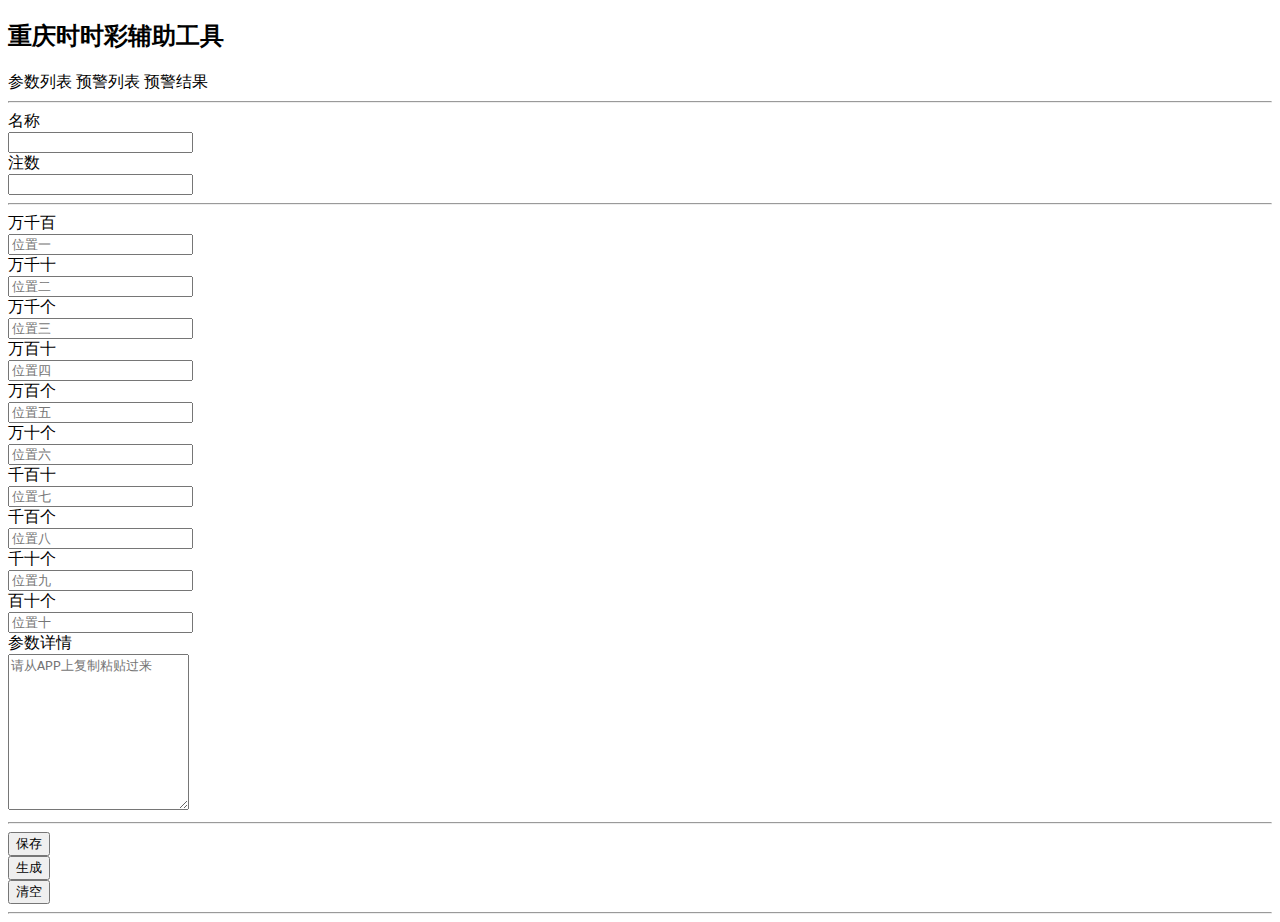
<file: src/main/resources/templates/cqssc/index.html>
<!DOCTYPE html>
<html xmlns:th="http://www.thymeleaf.org">
<head>
    <title>重庆时时彩辅助工具</title>
    <meta name="viewport" content="width=device-width,initial-scale=1.0">
    <link rel="stylesheet" th:href="@{/static/bootstrap/css/bootstrap.css}"/>
    <link rel="stylesheet" th:href="@{/static/bootstrap-table/bootstrap-table.css}"/>
    <link rel="stylesheet" th:href="@{/static/bootstrap-validator/css/bootstrapValidator.css}"/>
</head>
<body>

<div class="container">
    <div class="row">
        <div class="text-center">
            <h2>重庆时时彩辅助工具</h2>
        </div>
    </div>

    <div class="row">
        <div class="col-sm-5 pull-right">
            <a th:href="@{/cqssc/param/index}" class="btn btn-sm btn-info">参数列表</a>
            <a th:href="@{/cqssc/warning/index}" class="btn btn-sm btn-warning col-sm-offset-1">预警列表</a>
            <a th:href="@{/cqssc/warning/result/index}" class="btn btn-sm btn-success col-sm-offset-1">预警结果</a>
        </div>
    </div>

    <hr/>

    <form id="numberForm" class="form-horizontal" role="form">

        <div class="form-group">
            <label for="name" class="col-sm-2 control-label">名称</label>
            <div class="col-sm-3">
                <input class="form-control" id="name" name="name"/>
            </div>

            <label for="amount" class="col-sm-2 control-label">注数</label>
            <div class="col-sm-3">
                <input class="form-control" id="amount" name="amount" readonly/>
            </div>
        </div>

        <hr/>

        <div class="row">

            <div class="col-sm-6">

                <div class="form-group">
                    <label class="col-sm-4 control-label" for="wqb">万千百</label>
                    <div class="col-sm-5">
                        <input type="number" class="form-control" id="wqb" name="wqb" placeholder="位置一"/>
                    </div>
                </div>

                <div class="form-group">
                    <label for="wqs" class="col-sm-4 control-label">万千十</label>
                    <div class="col-sm-5">
                        <input type="number" class="form-control" id="wqs" name="wqs" placeholder="位置二"/>
                    </div>
                </div>

                <div class="form-group">
                    <label for="wqg" class="col-sm-4 control-label">万千个</label>
                    <div class="col-sm-5">
                        <input type="number" class="form-control" id="wqg" name="wqg" placeholder="位置三"/>
                    </div>
                </div>

                <div class="form-group">
                    <label for="wbs" class="col-sm-4 control-label">万百十</label>
                    <div class="col-sm-5">
                        <input type="number" class="form-control" id="wbs" name="wbs" placeholder="位置四"/>
                    </div>
                </div>

                <div class="form-group">
                    <label for="wbg" class="col-sm-4 control-label">万百个</label>
                    <div class="col-sm-5">
                        <input type="number" class="form-control" id="wbg" name="wbg" placeholder="位置五"/>
                    </div>
                </div>

                <div class="form-group">
                    <label for="wsg" class="col-sm-4 control-label">万十个</label>
                    <div class="col-sm-5">
                        <input type="text" class="form-control" id="wsg" name="wsg" placeholder="位置六"/>
                    </div>
                </div>

                <div class="form-group">
                    <label for="qbs" class="col-sm-4 control-label">千百十</label>
                    <div class="col-sm-5">
                        <input type="number" class="form-control" id="qbs" name="qbs" placeholder="位置七"/>
                    </div>
                </div>

                <div class="form-group">
                    <label for="qbg" class="col-sm-4 control-label">千百个</label>
                    <div class="col-sm-5">
                        <input type="number" class="form-control" id="qbg" name="qbg" placeholder="位置八"/>
                    </div>
                </div>

                <div class="form-group">
                    <label for="qsg" class="col-sm-4 control-label">千十个</label>
                    <div class="col-sm-5">
                        <input type="number" class="form-control" id="qsg" name="qsg" placeholder="位置九"/>
                    </div>
                </div>

                <div class="form-group">
                    <label for="bsg" class="col-sm-4 control-label">百十个</label>
                    <div class="col-sm-5">
                        <input type="number" class="form-control" id="bsg" name="bsg" placeholder="位置十"/>
                    </div>
                </div>
            </div>

            <div class="col-sm-6">
                <div class="form-group">
                    <label for="numbers" class="col-sm-2 control-label">参数详情</label>
                    <div class="col-sm-10">
                        <textarea class="form-control" id="numbers" name="numbers" placeholder="请从APP上复制粘贴过来"
                                  rows="10"></textarea>
                    </div>
                </div>
            </div>
        </div>

        <hr/>

        <div class="form-group">
            <div class="text-center">
                <div class="col-xs-2 col-sm-2 col-xs-offset-3 col-md-offset-3">
                    <button type="button" class="btn btn-success" id="saveBtn">保存</button>
                </div>

                <div class="col-xs-2 col-sm-2">
                    <button type="button" class="btn btn-info" id="generateBtn">生成</button>
                </div>

                <div class="col-xs-2 col-sm-2">
                    <button type="button" class="btn btn-danger" id="resetBtn">清空</button>
                </div>
            </div>
        </div>
    </form>

    <hr/>

    <div id="resultDiv" class="col-xs-12 col-sm-12" style="display: none">
        <h3>以下为结果数据</h3>
        <table id="gambleTable" class="table">
        </table>
    </div>

</div>

</body>

<script th:src="@{/static/jquery-3.3.1.min.js}"></script>
<script th:src="@{/static/bootstrap/js/bootstrap.js}"></script>
<script th:src="@{/static/bootstrap-table/bootstrap-table.js}"></script>
<script th:src="@{/static/bootstrap-validator/js/bootstrapValidator.js}"></script>
<script th:src="@{/static/bootstrap-validator/js/language/zh_CN.js}"></script>
<script th:src="@{/static/layer/layer.js}"></script>

<script th:inline="javascript">
    /*<![CDATA[*/
    var context = /*[[@{/}]]*/;
    /*]]>*/
</script>

<script type="text/javascript">

    $(function () {

        $("#numberForm").bootstrapValidator({
            fields: {
                name: {
                    validators: {
                        notEmpty: {
                            message: '名称不能为空'
                        }
                    }
                },
                numbers: {
                    validators: {
                        notEmpty: {
                            message: '参数详情不能为空'
                        }
                    }
                },
                wqb: {
                    validators: {
                        notEmpty: {
                            message: '（万千百）历史最大遗漏不能为空'
                        }
                    }
                },
                wqs: {
                    validators: {
                        notEmpty: {
                            message: '（万千十）历史最大遗漏不能为空'
                        }
                    }
                },
                wqg: {
                    validators: {
                        notEmpty: {
                            message: '（万千个）历史最大遗漏不能为空'
                        }
                    }
                },
                wbs: {
                    validators: {
                        notEmpty: {
                            message: '（万百十）历史最大遗漏不能为空'
                        }
                    }
                },
                wbg: {
                    validators: {
                        notEmpty: {
                            message: '（万百个）历史最大遗漏不能为空'
                        }
                    }
                },
                wsg: {
                    validators: {
                        notEmpty: {
                            message: '（万十个）历史最大遗漏不能为空'
                        }
                    }
                },
                qbs: {
                    validators: {
                        notEmpty: {
                            message: '（千百十）历史最大遗漏不能为空'
                        }
                    }
                },
                qbg: {
                    validators: {
                        notEmpty: {
                            message: '（千百个）历史最大遗漏不能为空'
                        }
                    }
                },
                qsg: {
                    validators: {
                        notEmpty: {
                            message: '（千十个）历史最大遗漏不能为空'
                        }
                    }
                },
                bsg: {
                    validators: {
                        notEmpty: {
                            message: '（百十个）历史最大遗漏不能为空'
                        }
                    }
                },
            }
        });

        $('#gambleTable').bootstrapTable({
            striped: true,                      //是否显示行间隔色
            cache: false,                       //是否使用缓存，默认为true，所以一般情况下需要设置一下这个属性（*）
            pagination: true,                   //是否显示分页（*）
            sortable: false,                     //是否启用排序
            pageSize: 10,                       //每页的记录行数（*）
            search: true,                       //是否显示表格搜索，此搜索是客户端搜索，不会进服务端，所以，个人感觉意义不大
            showColumns: true,                  //是否显示所有的列
            showToggle: true,                    //是否显示详细视图和列表视图的切换按钮
            cardView: false,                    //是否显示详细视图
            detailView: false,                   //是否显示父子表
            columns: [{
                field: 'latestExpect',
                title: '最近开奖期数'
            }, {
                field: 'location',
                title: '位置'
            }, {
                field: 'maxNeglect',
                title: '历史最大遗漏'
            }, {
                field: 'period',
                title: '当前遗漏',
                formatter: function (period, row) {
                    if (row.waringFlag === 1) {
                        return '<p style="color: red">' + period + '</p>';
                    }
                    return period;
                }
            }, {
                field: 'times',
                title: '最近开出次数'
            }]
        });

        $("#generateBtn").click(function () {
            generate();
        });

        $("#resetBtn").click(function () {
            $('#numberForm')[0].reset()
            $("#resultDiv").hide();
            $("#numbers").text('');
        });

        $("#saveBtn").click(function () {
            var bootstrapValidator = $("#numberForm").data('bootstrapValidator');
            //$('#numberForm').bootstrapValidator('validate');
            bootstrapValidator.validate();
            if (!bootstrapValidator.isValid()) {
                return;
            }
            var index = layer.load(1);
            $.ajax({
                url: context + '/cqssc/save',
                type: 'post',
                dataType: "json",
                data: $('#numberForm').serialize(),
                success: function (result) {
                    if (result.code === 200) {
                        layer.msg('保存成功');
                        setTimeout(function () {
                            window.location.reload();
                        }, 1000);
                    } else {
                        layer.alert('保存失败:' + result.message);
                    }
                },
                fail: function () {
                    layer.alert('保存失败');
                },
                complete: function () {
                    layer.close(index);
                }
            })
        });

        $("#numbers").blur(function () {
            var numbers = $("#numbers").val();
            if (numbers === '') {
                $("#amount").val(0);
                return;
            }
            var words = numbers.split(' ');
            $("#amount").val(words.length);
        });
    });

    function generate() {
        var bootstrapValidator = $("#numberForm").data('bootstrapValidator');
        //$('#numberForm').bootstrapValidator('validate');
        bootstrapValidator.validate();
        if (!bootstrapValidator.isValid()) {
            return;
        }
        var index = layer.load(1);
        $.ajax({
            url: context + '/cqssc/generate',
            type: 'post',
            dataType: "json",
            data: $('#numberForm').serialize(),
            success: function (result) {
                var list = result.generateRows;
                $("#gambleTable").bootstrapTable('load', list);
                $("#resultDiv").show();
            },
            fail: function (result) {
                layer.alert('操作失败:' + result.message);
            },
            complete: function () {
                layer.close(index);
            }
        })
    }

</script>

</html>
</file>
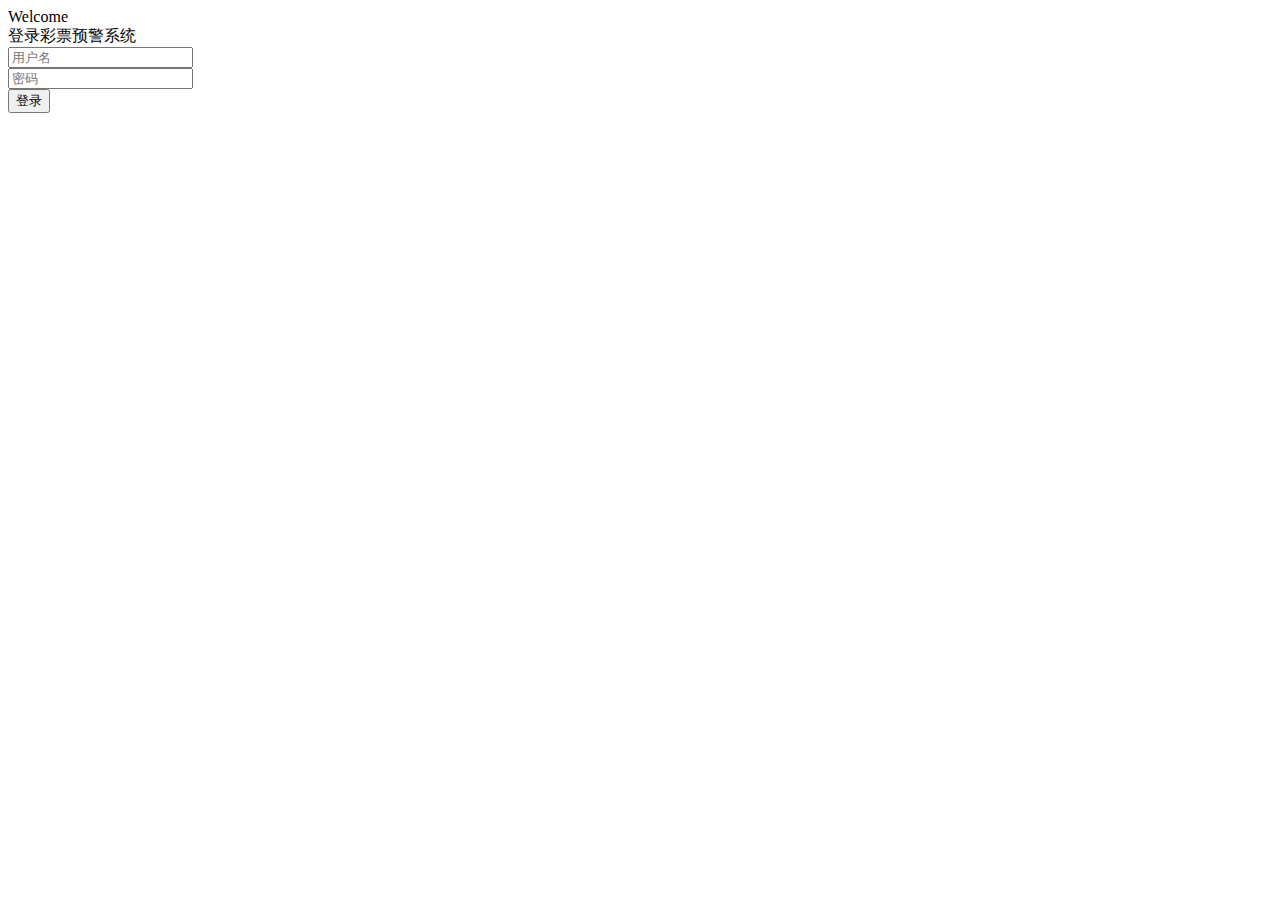
<file: src/main/resources/templates/login/index.html>
<!DOCTYPE html>
<html xmlns:th="http://www.thymeleaf.org">
<head>
	<meta charset="utf-8">
	<meta name="viewport" content="width=device-width,initial-scale=1">
	<title>登录</title>
	<link rel="stylesheet" type="text/css" th:href="@{/static/bootstrap/css/bootstrap.css}"/>
	<link rel="stylesheet" type="text/css" th:href="@{/static/css/login/login.css}">
</head>
<div class="container">
	<div class="form-login">
		<div class="header">
			Welcome
		</div>
		<div class="login-title">
			登录彩票预警系统
		</div>
		<div class="form-group has-feedback">
			<input type="text" class="form-control" placeholder="用户名">
			<span class="glyphicon glyphicon-envelope form-control-feedback"></span>
		</div>
		<div class="form-group  has-feedback">
			<input type="password" class="form-control" placeholder="密码">
			<span class="glyphicon glyphicon-lock form-control-feedback"></span>
		</div>
		<button id="login-btn" class="btn btn-block btn-flat pull-right">登录</button>
	</div>
</div>
<script type="text/javascript" th:src="@{/static/jquery-3.3.1.min.js}"></script>
<script th:inline="javascript">
    /*<![CDATA[*/
    var context = /*[[@{/}]]*/;
    /*]]>*/
</script>
<script type="text/javascript">
	$(function () {
		$("#login-btn").click(function () {
           window.location.href = context + "/cqssc/index";
        });
    })
</script>
</html>
</file>
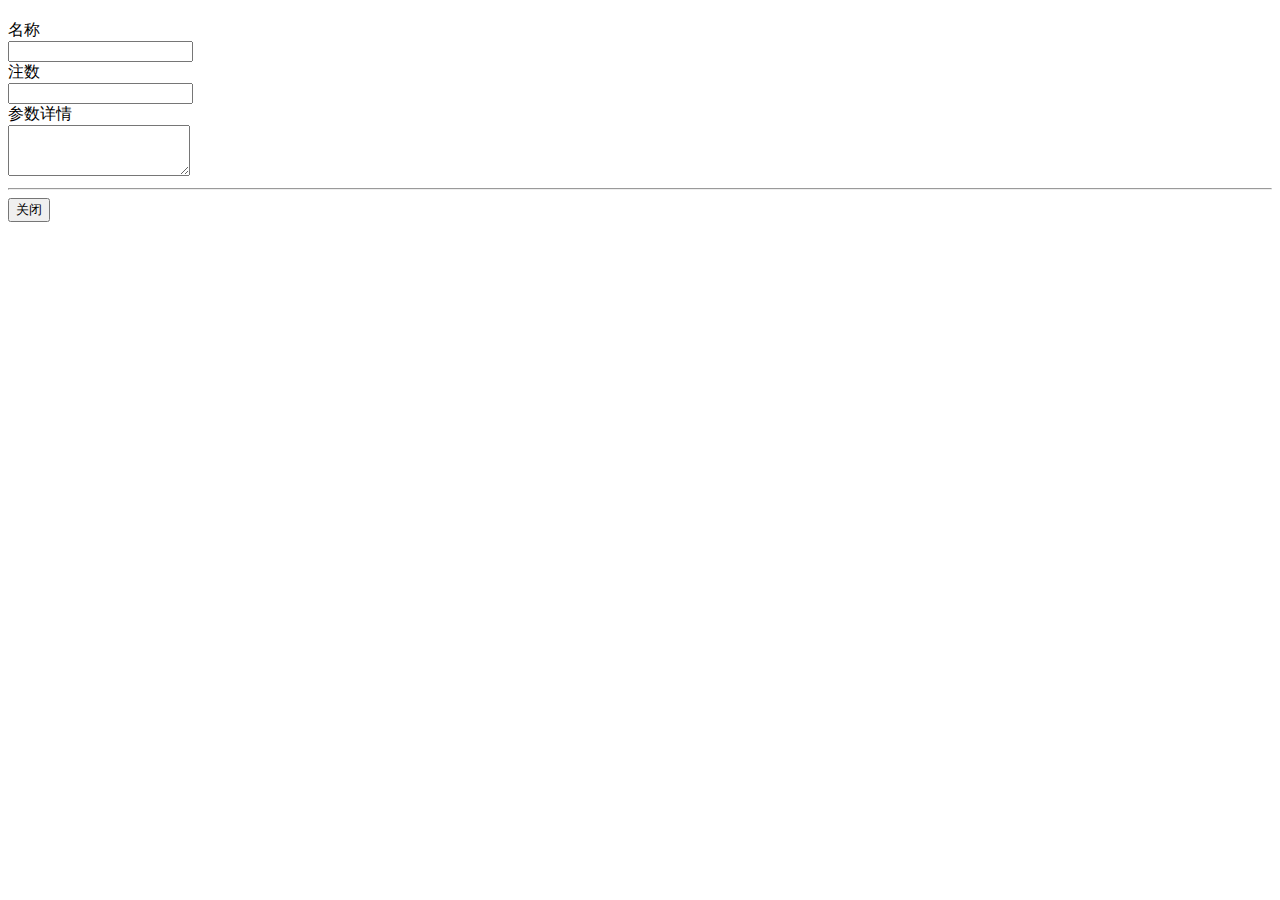
<file: src/main/resources/templates/cqssc/param_analyze.html>
<!DOCTYPE html>
<html xmlns:th="http://www.thymeleaf.org">
<head>
    <title>重庆时时彩辅助工具</title>
    <meta name="viewport" content="width=device-width,initial-scale=1.0">
    <link rel="stylesheet" th:href="@{/static/bootstrap/css/bootstrap.css}"/>
    <link rel="stylesheet" th:href="@{/static/bootstrap-table/bootstrap-table.css}"/>
    <link rel="stylesheet" th:href="@{/static/bootstrap-validator/css/bootstrapValidator.css}"/>
</head>
<body>

<div class="container">

    <form id="numberForm" class="form-horizontal" role="form">

        <div class="form-group" style="margin-top: 20px;">
            <label for="name" class="col-sm-2 control-label">名称</label>
            <div class="col-sm-3">
                <input class="form-control" id="name" name="name" readonly/>
            </div>

            <label for="amount" class="col-sm-2 control-label">注数</label>
            <div class="col-sm-3">
                <input class="form-control" id="amount" name="amount" readonly/>
            </div>
        </div>
        <div class="form-group">
            <div class="form-group">
                <label for="numbers" class="col-sm-2 control-label">参数详情</label>
                <div class="col-sm-10">
                    <textarea class="form-control" id="numbers" name="numbers" readonly
                              rows="3"></textarea>
                </div>
            </div>
        </div>
        <hr/>
    </form>
    <div id="resultDiv">
        <input type="hidden" th:value="${id}" id="id"/>
        <table id="gambleTable" class="table">
        </table>
    </div>

   <!-- <div id="resultChart" style="width: 600px;height:400px;"></div>-->

    <div class="row">
        <div class="col-sm-2 col-sm-offset-5">
            <button type="button" class="btn btn-default" id="closeBtn">关闭</button>
        </div>
    </div>

    <div class="row" style="margin-top: 30px"></div>

</div>

</body>

<script th:src="@{/static/jquery-3.3.1.min.js}"></script>
<script th:src="@{/static/bootstrap/js/bootstrap.js}"></script>
<script th:src="@{/static/bootstrap-table/bootstrap-table.js}"></script>
<script th:src="@{/static/bootstrap-validator/js/bootstrapValidator.js}"></script>
<script th:src="@{/static/bootstrap-validator/js/language/zh_CN.js}"></script>
<script th:src="@{/static/layer/layer.js}"></script>
<script th:src="@{/static/echarts-4.2.1/echarts.js}"></script>

<script th:inline="javascript">
    /*<![CDATA[*/
    var context = /*[[@{/}]]*/;
    /*]]>*/
</script>

<script type="text/javascript">

    $(function () {

        $('#gambleTable').bootstrapTable({
            striped: true,                      //是否显示行间隔色
            cache: false,                       //是否使用缓存，默认为true，所以一般情况下需要设置一下这个属性（*）
            pagination: true,                   //是否显示分页（*）
            sortable: false,                    //是否启用排序
            pageSize: 10,                       //每页的记录行数（*）
            cardView: false,                    //是否显示详细视图
            detailView: false,                   //是否显示父子表
            columns: [{
                field: 'latestExpect',
                title: '最近开奖期数'
            }, {
                field: 'location',
                title: '位置'
            }, {
                field: 'maxNeglect',
                title: '历史最大遗漏'
            }, {
                field: 'period',
                title: '当前遗漏',
                formatter: function (period, row) {
                    if (row.waringFlag === 1) {
                        return '<p style="color: red">' + period + '</p>';
                    }
                    return period;
                }
            }, {
                field: 'times',
                title: '最近开出次数'
            }]
        });

        $("#closeBtn").click(function () {
            var index = parent.layer.getFrameIndex(window.name);
            parent.layer.close(index);
        });
        generate();
    });

    function generate() {
        var id = $("#id").val();
        var index = layer.load(1);
        $.ajax({
            url: context + 'cqssc/param/analyze/' + id,
            type: 'post',
            dataType: "json",
            data: $('#numberForm').serialize(),
            success: function (result) {
                var list = result.generateRows;
                var entity = result.lotteryParam;
                $("#name").val(entity.name);
                $("#amount").val(entity.amount);
                $("#numbers").val(entity.numbers);
                $("#gambleTable").bootstrapTable('load', list);
                $("#resultDiv").show();
            },
            fail: function (result) {
                layer.alert('操作失败:' + result.message);
            },
            complete: function () {
                layer.close(index);
            }
        })
    }

</script>

</html>
</file>
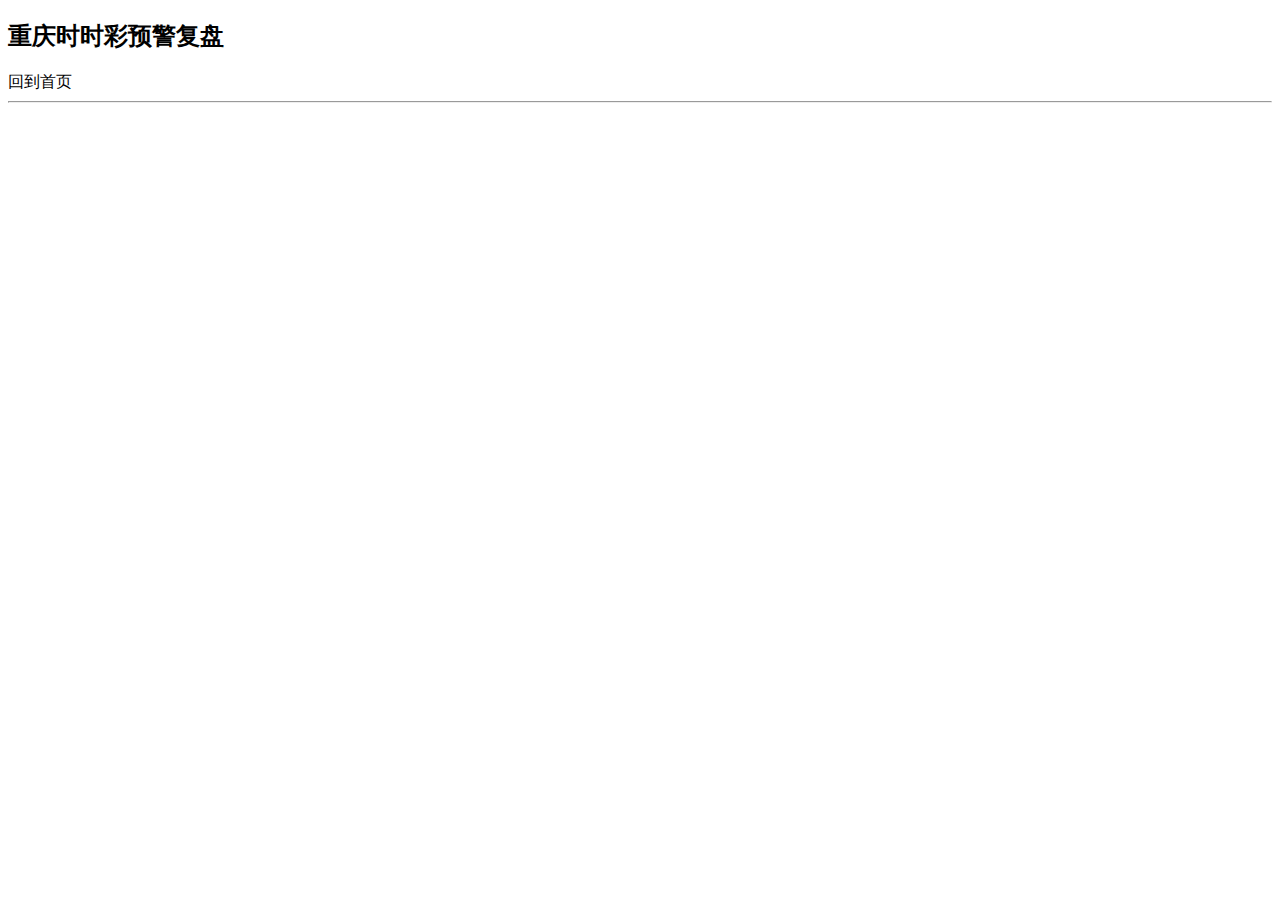
<file: src/main/resources/templates/cqssc/result.html>
<!DOCTYPE html>
<html xmlns:th="http://www.thymeleaf.org">
<head>
    <title>重庆时时彩辅助工具</title>
    <head>
        <link rel="stylesheet" th:href="@{/static/bootstrap/css/bootstrap.css}"/>
        <link rel="stylesheet" th:href="@{/static/bootstrap-table/bootstrap-table.css}"/>
    </head>
</head>
<body>

<div class="container">
    <div class="row">
        <div class="text-center">
            <h2>重庆时时彩预警复盘</h2>
        </div>
    </div>

    <div class="row">
        <div class="col-sm-2 pull-right">
            <a th:href="@{/cqssc/index}" class="btn btn-sm btn-default">回到首页</a>
        </div>
    </div>

    <hr/>

    <table id="gambleTable" class="table">
    </table>
    <div class="row" style="margin-top: 35px;"></div>
</div>

</div>

</body>

<script th:src="@{/static/jquery-3.3.1.min.js}"></script>
<script th:src="@{/static/bootstrap/js/bootstrap.js}"></script>
<script th:src="@{/static/bootstrap-table/bootstrap-table.js}"></script>
<script th:src="@{/static/layer/layer.js}"></script>

<script th:inline="javascript">
    /*<![CDATA[*/
    var context = /*[[@{/}]]*/;
    /*]]>*/
</script>

<script type="text/javascript">

    $(function () {

    $('#gambleTable').bootstrapTable({
        url: context + 'cqssc/warning/result/data',
        dataType: "json",
        striped: true,                      //是否显示行间隔色
        cache: false,                       //是否使用缓存，默认为true，所以一般情况下需要设置一下这个属性（*）
        sortable: false,                    //是否启用排序
        showToggle: true,                   //是否显示详细视图和列表视图的切换按钮
        cardView: false,                    //是否显示详细视图
        pagination:true,                    //设置分页
        pageSize: 10,                       //每页的记录行数（*）
        sidePagination:"server",            //分页方式：client客户端分页，server服务端分页（*）
        pageList:[5,10,20,30],//分页步进值
        responseHandler:responseHandler,//请求数据成功后，渲染表格前的方法
        /*onLoadSuccess: function () {
            return false;
        },*/
        columns: [{
            field: 'location',
            title: '位置',
            width: '10%'
        }, {
            field: 'paramName',
            title: '号码名称',
            width: '15%'
        }, {
            field: 'paramAmount',
            title: '注数',
            width: '8%'
        }, {
            field: 'currentExpect',
            title: '当前期数',
            width: '8%'
        }, {
            field: 'lastExpect',
            title: '上次中奖期数',
            width: '8%'
        }, {
            field: 'resultPeriod',
            title: '预警后中奖',
            width: '8%'
        }]
    });
    });

    function responseHandler(result){
        return {
            total : result.total, //总页数,前面的key必须为"total"
            rows : result.list //行数据，前面的key要与之前设置的dataField的值一致.
        };
    };

</script>

</html>
</file>
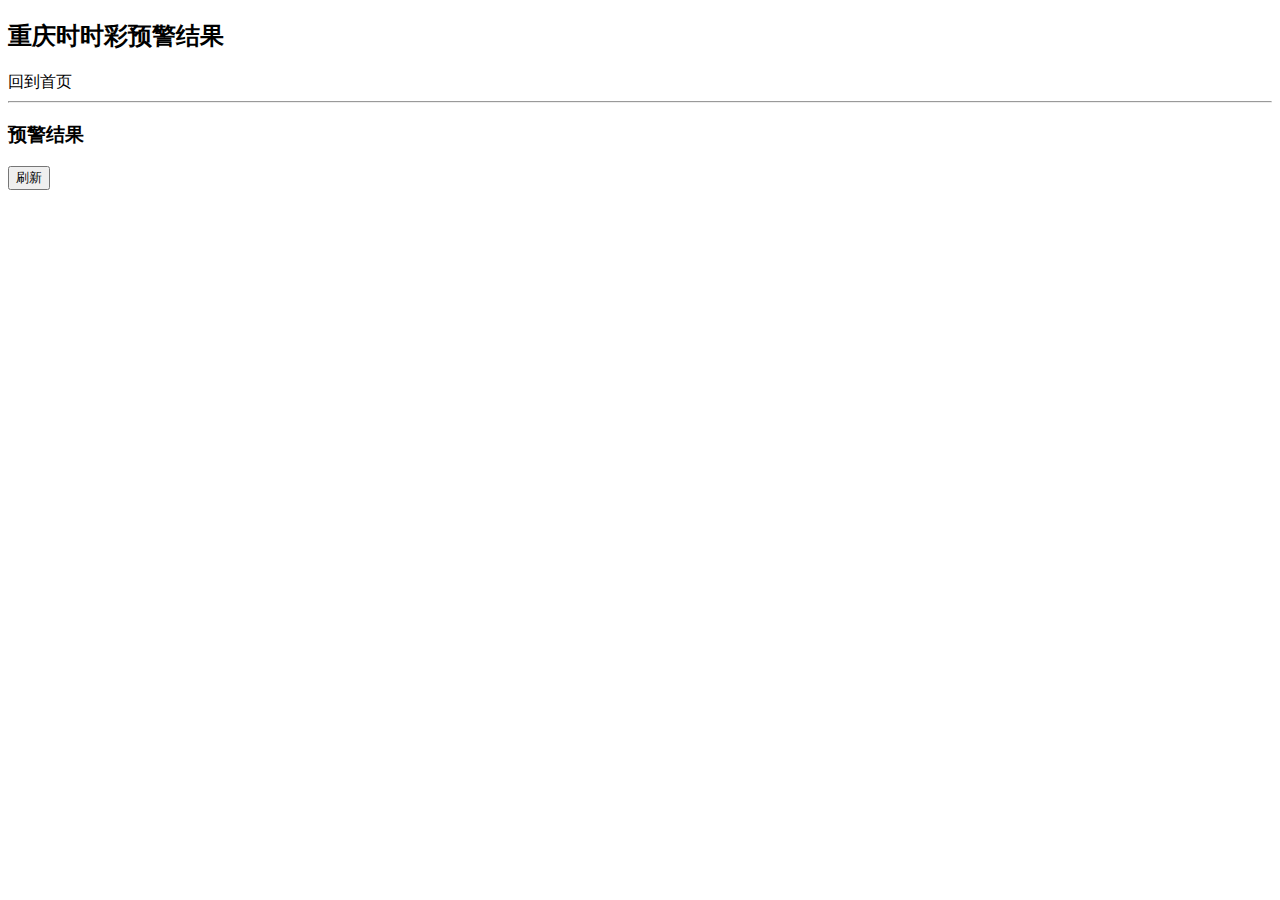
<file: src/main/resources/templates/cqssc/warning.html>
<!DOCTYPE html>
<html xmlns:th="http://www.thymeleaf.org">
<head>
    <title>重庆时时彩辅助工具</title>
    <head>
        <link rel="stylesheet" th:href="@{/static/bootstrap/css/bootstrap.css}"/>
        <link rel="stylesheet" th:href="@{/static/bootstrap-table/bootstrap-table.css}"/>
    </head>
</head>
<body>

<div class="container">
    <div class="row">
        <div class="text-center">
            <h2>重庆时时彩预警结果</h2>
        </div>
    </div>

    <div class="row">
        <div class="col-sm-2 pull-right">
            <a th:href="@{/cqssc/index}" class="btn btn-sm btn-default">回到首页</a>
        </div>
    </div>

    <hr/>

    <div class="row">
        <div class="col-sm-8">
            <h3>预警结果</h3>
        </div>
        <div class="col-sm-2 pull-right">
            <button class="btn btn-sm btn-success col-sm-offset-1" id="refreshBtn">刷新</button>
        </div>
    </div>

    <table id="gambleTable" class="table">
    </table>
    <div class="row" style="margin-top: 35px;"></div>
</div>

</div>

</body>

<script th:src="@{/static/jquery-3.3.1.min.js}"></script>
<script th:src="@{/static/bootstrap/js/bootstrap.js}"></script>
<script th:src="@{/static/bootstrap-table/bootstrap-table.js}"></script>
<script th:src="@{/static/layer/layer.js}"></script>

<script th:inline="javascript">
    /*<![CDATA[*/
    var context = /*[[@{/}]]*/;
    /*]]>*/
</script>

<script type="text/javascript">

    $(function () {
        generate();
        $("#refreshBtn").click(function () {
            generate();
        });
    });

    $('#gambleTable').bootstrapTable({
        striped: true,                      //是否显示行间隔色
        cache: false,                       //是否使用缓存，默认为true，所以一般情况下需要设置一下这个属性（*）
        //pagination: true,                   //是否显示分页（*）
        sortable: false,                     //是否启用排序
        search: true,                       //是否显示表格搜索，此搜索是客户端搜索，不会进服务端
        showColumns: true,                  //是否显示所有的列
        showToggle: true,                    //是否显示详细视图和列表视图的切换按钮
        cardView: false,                    //是否显示详细视图
        //detailView: false,                   //是否显示父子表
        pageList: [100],
        onLoadSuccess: function () {
            return false;
        },
        columns: [{
            field: 'location',
            title: '位置',
            width: '10%'
        },{
            field: 'location',
            title: '位置2',
            width: '10%'
        }, {
            field: 'paramName',
            title: '号码名称',
            width: '15%'
        }, {
            field: 'amount',
            title: '注数',
            width: '8%'
        }, {
            field: 'maxNeglect',
            title: '历史最大遗漏',
            width: '8%'
        }, {
            field: 'period',
            title: '当前遗漏',
            width: '8%',
            formatter: function (period, row) {
                if (row.waringFlag === 1) {
                    return '<p style="color: red">' + period + '</p>';
                }
                return period;
            }
        }, {
            field: 'numbers',
            title: '参数详情',
            width: ' 15%',
            formatter: function (value) {
                if (value.length > 50) {
                    return '<a href="#" title="' + value + '">' + value.substr(0, 30) + '...</a> ';
                }
                return value;
            }
        }, {
            field: 'numbers',
            title: '操作',
            width: '20%',
            align:'center',
            formatter: function (value,row) {
                var result =  '<button class="btn btn-sm btn-info clip_button" data-val="'+value+'" onclick=copyNumbers(this)>复制</button>';
                result += '<button class="btn btn-sm btn-success col-sm-offset-1" onclick="analyze(' + row.id + ')">分析</button>';
                return result;
            }
        }]
    });

    function generate() {
        var index = layer.load(1);
        $.ajax({
            url: context + 'cqssc/warning/data',
            type: 'post',
            dataType: "json",
            success: function (generateRows) {
                $("#gambleTable").bootstrapTable('load', generateRows);
                // mergeColspan(generateRows,['location']);
                mergeCells(generateRows, "location", 1);//行合并

            },
            fail: function () {
                layer.alert('加载失败');
            },
            complete: function () {
                layer.close(index);
            }
        })
    }

    function mergeCells(data, fieldName, colspan) {
        if (data.length === 0) {
            return;
        }
        var numArr = [];
        var value = data[0][fieldName];
        var num = 1;
        for (var i = 1; i < data.length; i++) {
            if (value === data[i][fieldName]) {
                num++;
            }else{
                numArr.push(num);
                value = data[i][fieldName];
                num = 1;
            }
        }
        numArr.push(num);
        /*if(data.length===2 && data[0][fieldName] === data[1][fieldName]){
            numArr = [];
            numArr.push(num);
        }*/
        var merIndex = 0;
        for (var i = 0; i < numArr.length; i++) {
            $('#gambleTable').bootstrapTable('mergeCells', {
                index: merIndex,
                field: fieldName,
                colspan: colspan,
                rowspan: numArr[i]
            })
            merIndex += numArr[i];
        }
    }

    function copyNumbers(_this) {
        var $this = $(_this);
        var aux = document.createElement("input");
        aux.setAttribute("value",$this.data("val"));
        document.body.appendChild(aux);
        aux.select();
        document.execCommand("copy");
        document.body.removeChild(aux);
        layer.msg('复制成功');
    }

    function analyze(id) {
        layer.open({
            type: 2,
            area: ['90%', '90%'],
            fixed: false, //不固定
            maxmin: true,
            title: '分析结果',
            content: context + 'cqssc/param/' + id + '/param_analyze'
        });
    }

</script>

</html>
</file>
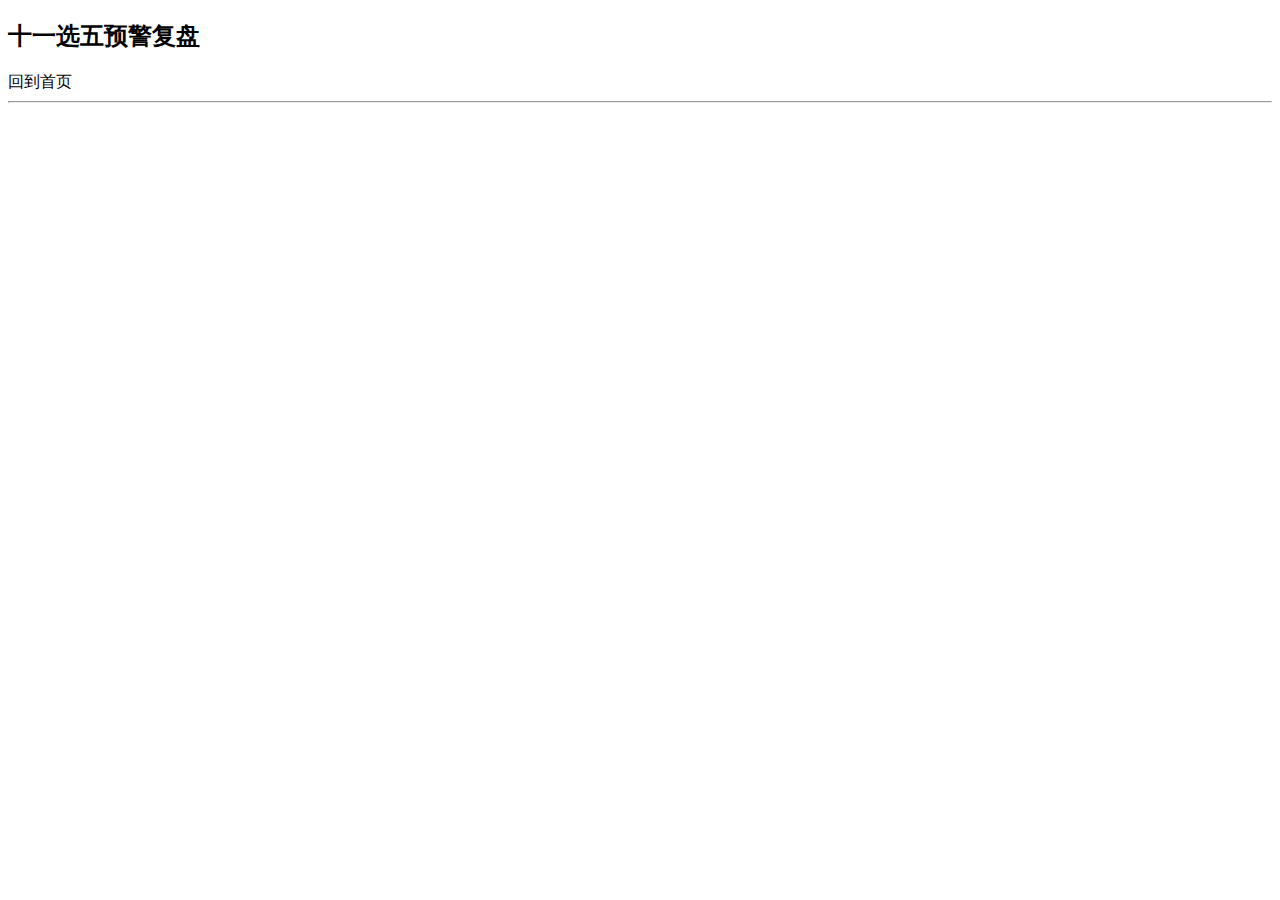
<file: src/main/resources/templates/syxw/result.html>
<!DOCTYPE html>
<html xmlns:th="http://www.thymeleaf.org">
<head>
    <title>十一选五辅助工具</title>
    <meta name="viewport" content="width=device-width, initial-scale=1">
    <link rel="stylesheet" th:href="@{/static/bootstrap/css/bootstrap.css}"/>
    <link rel="stylesheet" th:href="@{/static/bootstrap-table/bootstrap-table.css}"/>
</head>
<body>

<div class="container">
    <div class="row">
        <div class="text-center">
            <h2>十一选五预警复盘</h2>
        </div>
    </div>

    <div class="row">
        <div class="col-sm-2 pull-right">
            <a th:href="@{/gamble/index}" class="btn btn-sm btn-default">回到首页</a>
        </div>
    </div>

    <hr/>

    <table id="gambleTable" class="table">
    </table>
    <div class="row" style="margin-top: 35px;"></div>
</div>

</div>

</body>

<script th:src="@{/static/jquery-3.3.1.min.js}"></script>
<script th:src="@{/static/bootstrap/js/bootstrap.js}"></script>
<script th:src="@{/static/bootstrap-table/bootstrap-table.js}"></script>
<script th:src="@{/static/layer/layer.js}"></script>

<script th:inline="javascript">
    /*<![CDATA[*/
    var context = /*[[@{/}]]*/;
    /*]]>*/
</script>

<script type="text/javascript">

    $(function () {

    $('#gambleTable').bootstrapTable({
        url:context + '/warning/result/data',
        dataType: "json",
        striped: true,                      //是否显示行间隔色
        cache: false,                       //是否使用缓存，默认为true，所以一般情况下需要设置一下这个属性（*）
        sortable: false,                    //是否启用排序
        showToggle: true,                   //是否显示详细视图和列表视图的切换按钮
        cardView: false,                    //是否显示详细视图
        pagination:true,                    //设置分页
        pageSize: 10,                       //每页的记录行数（*）
        sidePagination:"server",            //分页方式：client客户端分页，server服务端分页（*）
        pageList:[5,10,20,30],//分页步进值
        responseHandler:responseHandler,//请求数据成功后，渲染表格前的方法
        /*onLoadSuccess: function () {
            return false;
        },*/
        columns: [{
            field: 'location',
            title: '位置',
            width: '10%'
        }, {
            field: 'paramName',
            title: '号码名称',
            width: '15%'
        }, {
            field: 'paramAmount',
            title: '注数',
            width: '8%'
        }, {
            field: 'currentExpect',
            title: '当前期数',
            width: '8%'
        }, {
            field: 'lastExpect',
            title: '上次中奖期数',
            width: '8%'
        }, {
            field: 'resultPeriod',
            title: '预警后中奖',
            width: '8%'
        }]
    });
    });

    function responseHandler(result){
        console.info(result);
        return {
            total : result.total, //总页数,前面的key必须为"total"
            rows : result.list //行数据，前面的key要与之前设置的dataField的值一致.
        };
    };

</script>

</html>
</file>
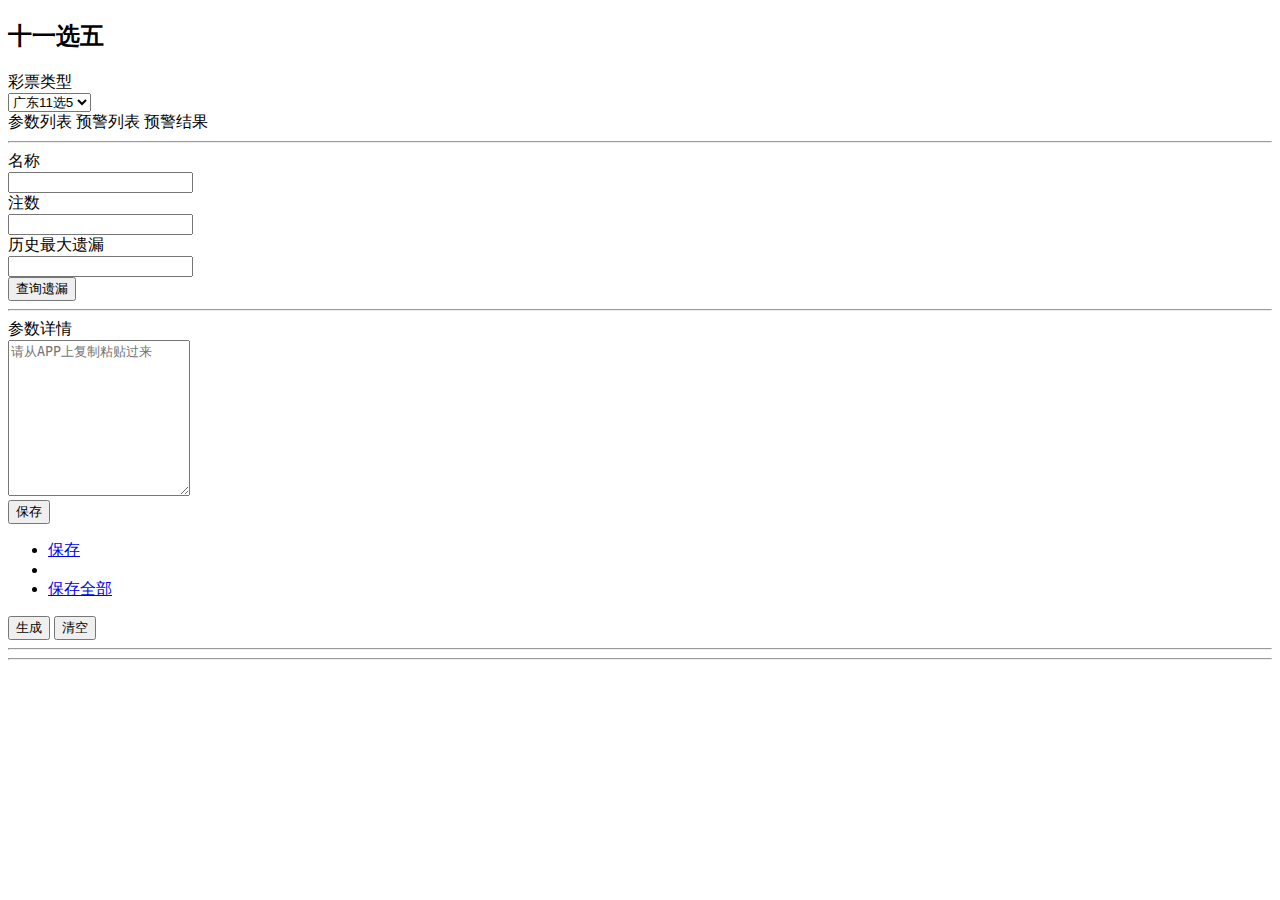
<file: src/main/resources/templates/syxw/syxw_index.html>
<!DOCTYPE html>
<html xmlns:th="http://www.thymeleaf.org">
<head>
    <title>十一选五</title>
    <meta name="viewport" content="width=device-width,initial-scale=1.0">
    <link rel="stylesheet" th:href="@{/static/bootstrap/css/bootstrap.css}"/>
    <link rel="stylesheet" th:href="@{/static/bootstrap-table/bootstrap-table.css}"/>
    <link rel="stylesheet" th:href="@{/static/bootstrap-validator/css/bootstrapValidator.css}"/>
</head>
<body>

<div class="container">
    <div class="row" style="margin-bottom: 20px;">
        <div class="text-center">
            <h2>十一选五</h2>
        </div>
    </div>

    <form id="numberForm" class="form-horizontal" role="form">

        <div class="form-group col-sm-6">
            <label class="col-sm-4 col-xs-12 control-label">彩票类型</label>
            <div class="col-sm-6 col-xs-12">
                <select class="form-control" id="type" name="type">
                    <option value="gd11x5">广东11选5</option>
                    <option value="js11x5">江苏11选5</option>
                    <option value="sh11x5">上海11选5</option>
                    <option value="sd11x5">山东11选5</option>
                    <option value="jx11x5">江西11选5</option>
                </select>
            </div>
        </div>

        <div class="form-group col-sm-6">
            <div class="col-sm-9 col-xs-12 pull-right">
                <a th:href="@{/syxw/param/index}" class="btn btn-sm btn-info">参数列表</a>
                <a th:href="@{/syxw/warning/index}" class="btn btn-sm btn-warning col-sm-offset-1">预警列表</a>
                <a th:href="@{/syxw/warning/result/index}" class="btn btn-sm btn-success col-sm-offset-1">预警结果</a>
            </div>
        </div>

        <hr/>
        <div class="row"></div>

        <div class="form-group">
            <label for="name" class="col-xs-12 col-sm-2 control-label">名称</label>
            <div class="col-xs-12 col-sm-3">
                <input class="form-control" id="name" name="name"/>
            </div>

            <label for="amount" class="col-xs-12 col-sm-2 control-label">注数</label>
            <div class="col-xs-12 col-sm-3">
                <input class="form-control" id="amount" name="amount" readonly/>
            </div>
        </div>

        <div class="form-group">
            <label for="maxNeglect" class="col-xs-8  col-sm-2 control-label">历史最大遗漏</label>
            <div class="col-xs-8 col-sm-2">
                <input class="form-control" id="maxNeglect" name="maxNeglect"/>
            </div>
            <div class="col-xs-3 col-sm-1">
                <button type="button" class="btn btn-sm btn-success" id="searchMaxNeglect">查询遗漏</button>
            </div>

            <div class="col-sm-6">
                <span id="referenceMaxNeglect"></span>
            </div>
        </div>
        <hr/>
        <div class="row">
            <div class="col-sm-6">
                <div class="form-group">
                    <label for="numbers" class="col-sm-2 control-label">参数详情</label>
                    <div class="col-sm-10">
                        <textarea class="form-control" id="numbers" name="numbers" placeholder="请从APP上复制粘贴过来"
                                  rows="10"></textarea>
                    </div>
                </div>
            </div>

            <div class="col-sm-5 pull-right">
                <!-- <button type="button" class="btn btn-sm btn-success " id="saveBtn">保存</button>-->

                <div class="btn-group">
                    <button type="button" class="btn btn-sm btn-success dropdown-toggle" data-toggle="dropdown">保存
                        <span class="caret"></span>
                    </button>
                    <ul class="dropdown-menu" role="menu">
                        <li><a href="#" id="saveBtn">保存</a></li>
                        <li class="divider"></li>
                        <li><a href="#" id="saveAllBtn">保存全部</a></li>
                    </ul>
                </div>

                <button type="button" class="btn btn-sm btn-info  col-sm-offset-1" id="generateBtn">生成</button>
                <button type="button" class="btn btn-sm btn-danger  col-sm-offset-1" id="resetBtn">清空</button>
            </div>

            <div class="row">
            </div>

        </div>

        <hr/>

    </form>

    <hr/>

    <div id="resultDiv" style="display: none">
        <h3>以下为结果数据</h3>
        <table id="gambleTable" class="table">
        </table>
    </div>

</div>

</body>

<script th:src="@{/static/jquery-3.3.1.min.js}"></script>
<script th:src="@{/static/bootstrap/js/bootstrap.js}"></script>
<script th:src="@{/static/bootstrap-table/bootstrap-table.js}"></script>
<script th:src="@{/static/bootstrap-validator/js/bootstrapValidator.js}"></script>
<script th:src="@{/static/bootstrap-validator/js/language/zh_CN.js}"></script>
<script th:src="@{/static/layer/layer.js}"></script>

<script th:inline="javascript">
    /*<![CDATA[*/
    var context = /*[[@{/}]]*/;
    /*]]>*/
</script>

<script type="text/javascript">

    $(function () {

        $("#numberForm").bootstrapValidator({
            fields: {
                name: {
                    validators: {
                        notEmpty: {
                            message: '名称不能为空'
                        }
                    }
                },
                numbers: {
                    validators: {
                        notEmpty: {
                            message: '参数详情不能为空'
                        }
                    }
                },
                maxNeglect: {
                    validators: {
                        notEmpty: {
                            message: '历史最大遗漏不能为空'
                        }
                    }
                },
            }
        });

        $('#gambleTable').bootstrapTable({
            striped: true,                      //是否显示行间隔色
            cache: false,                       //是否使用缓存，默认为true，所以一般情况下需要设置一下这个属性（*）
            pagination: true,                   //是否显示分页（*）
            sortable: false,                     //是否启用排序
            pageSize: 10,                       //每页的记录行数（*）
            search: true,                       //是否显示表格搜索，此搜索是客户端搜索，不会进服务端，所以，个人感觉意义不大
            showColumns: true,                  //是否显示所有的列
            showToggle: true,                    //是否显示详细视图和列表视图的切换按钮
            cardView: false,                    //是否显示详细视图
            detailView: false,                   //是否显示父子表
            columns: [{
                field: 'latestExpect',
                title: '最近开奖期数'
            }, {
                field: 'maxNeglect',
                title: '历史最大遗漏'
            }, {
                field: 'period',
                title: '当前遗漏',
                formatter: function (period, row) {
                    if (row.waringFlag === 1) {
                        return '<p style="color: red">' + period + '</p>';
                    }
                    return period;
                }
            }/*, {
                field: 'times',
                title: '最近开出次数'
            }*/]
        });

        $("#searchMaxNeglect").click(function () {
            debugger;
            var bootstrapValidator = $('#numberForm').data('bootstrapValidator').validateField('numbers');
            if ($("#numbers").val() == '') {
                return;
            }
            var syxw_index = layer.load(1);
            $.ajax({
                url: context + '/syxw/search_max_neglect',
                type: 'post',
                dataType: "json",
                data: $('#numberForm').serialize(),
                success: function (result) {
                    if (result.code === 200) {
                        var maxNeglectResult = result.data;
                        $("#referenceMaxNeglect").text("从 " + maxNeglectResult.preExpect + " 到" + maxNeglectResult.expect + " 历史最大遗漏：" + maxNeglectResult.maxNeglect + " 期");
                    } else {
                        layer.msg('查询失败');
                    }
                },
                complete: function () {
                    layer.close(syxw_index);
                }
            })
        });

        $("#generateBtn").click(function () {
            generate();
        });

        $("#resetBtn").click(function () {
            $('#numberForm')[0].reset()
            $("#resultDiv").hide();
            $("#numbers").text('');
        });

        $("#saveBtn").click(function () {
            save(context + '/syxw/save');
        });

        $("#saveAllBtn").click(function () {
            save(context + '/syxw/save_all');
        });

        $("#numbers").blur(function () {
            var numbers = $("#numbers").val();
            if (numbers === '') {
                $("#amount").val(0);
                return;
            }
            var words = numbers.split(',');
            $("#amount").val(words.length);
        });
    });

    function save(url) {
        var bootstrapValidator = $("#numberForm").data('bootstrapValidator');
        //$('#numberForm').bootstrapValidator('validate');
        bootstrapValidator.validate();
        if (!bootstrapValidator.isValid()) {
            return;
        }
        var syxw_index = layer.load(1);
        $.ajax({
            url: url,
            type: 'post',
            dataType: "json",
            data: $('#numberForm').serialize(),
            success: function (result) {
                if (result.code === 200) {
                    layer.msg('保存成功');
                    setTimeout(function () {
                        window.location.reload();
                    }, 1000);
                } else {
                    layer.alert('保存失败:' + result.message);
                }
            },
            fail: function () {
                layer.alert('保存失败');
            },
            complete: function () {
                layer.close(syxw_index);
            }
        })

    }

    function generate() {
        var bootstrapValidator = $("#numberForm").data('bootstrapValidator');
        //$('#numberForm').bootstrapValidator('validate');
        bootstrapValidator.validate();
        if (!bootstrapValidator.isValid()) {
            return;
        }
        var index = layer.load(1);
        $.ajax({
            url: context + '/syxw/generate',
            type: 'post',
            dataType: "json",
            data: $('#numberForm').serialize(),
            success: function (result) {
                var list = result.generateRows;
                $("#gambleTable").bootstrapTable('load', list);
                $("#resultDiv").show();
            },
            fail: function (result) {
                layer.alert('操作失败:' + result.message);
            },
            complete: function () {
                layer.close(index);
            }
        })
    }

</script>

</html>
</file>
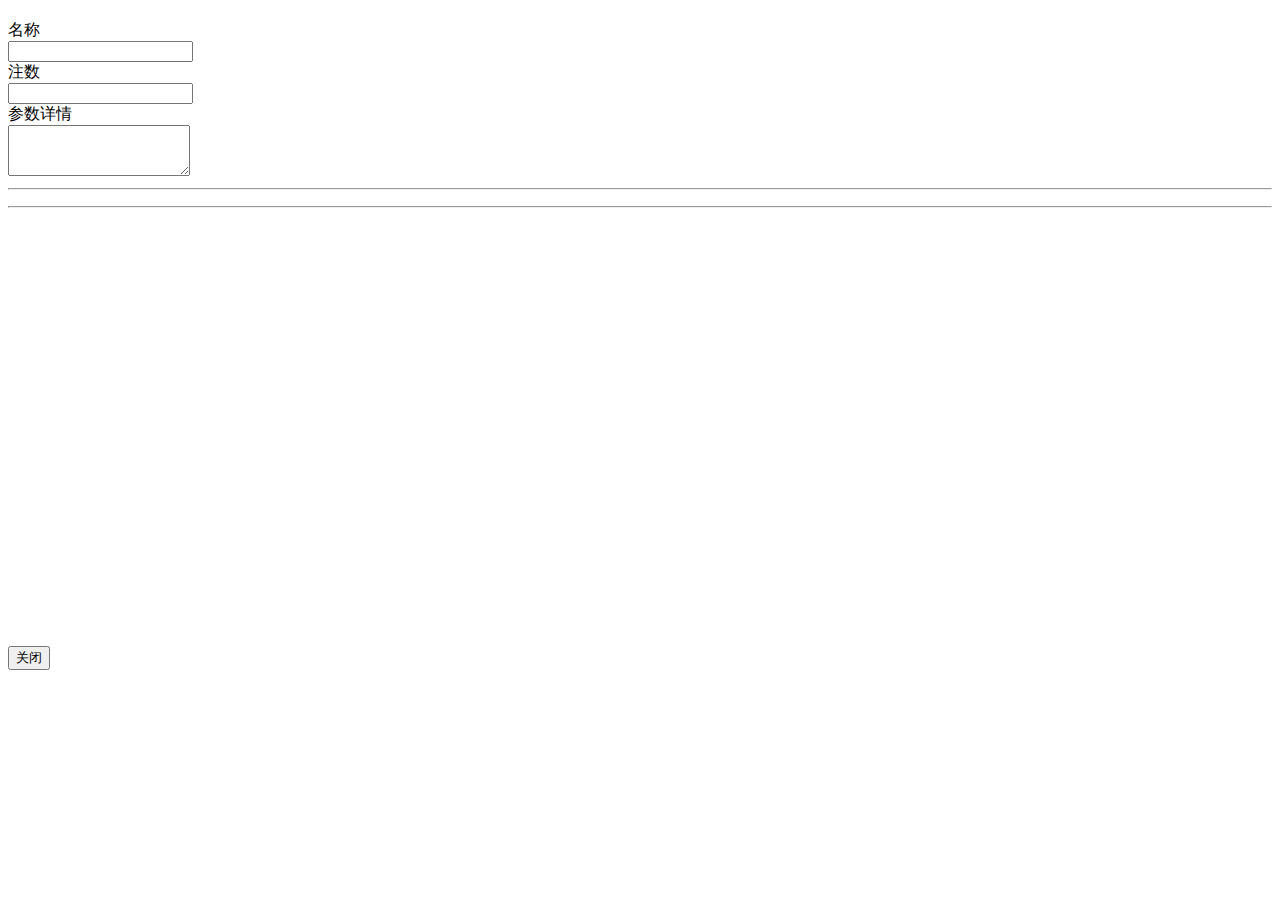
<file: src/main/resources/templates/syxw/syxw_param_analyze.html>
<!DOCTYPE html>
<html xmlns:th="http://www.thymeleaf.org">
<head>
    <title>十一选五</title>
    <link rel="stylesheet" th:href="@{/static/bootstrap/css/bootstrap.css}"/>
    <link rel="stylesheet" th:href="@{/static/bootstrap-table/bootstrap-table.css}"/>
    <link rel="stylesheet" th:href="@{/static/bootstrap-validator/css/bootstrapValidator.css}"/>
</head>
<body>

<div class="container">

    <form id="numberForm" class="form-horizontal" role="form">

        <div class="form-group" style="margin-top: 20px;">
            <label for="name" class="col-sm-2 control-label">名称</label>
            <div class="col-sm-3">
                <input class="form-control" id="name" name="name" readonly/>
            </div>

            <label for="amount" class="col-sm-2 control-label">注数</label>
            <div class="col-sm-3">
                <input class="form-control" id="amount" name="amount" readonly/>
            </div>
        </div>
        <div class="form-group">
            <div class="form-group">
                <label for="numbers" class="col-sm-2 control-label">参数详情</label>
                <div class="col-sm-10">
                    <textarea class="form-control" id="numbers" name="numbers" readonly
                              rows="3"></textarea>
                </div>
            </div>
        </div>
        <hr/>
    </form>
    <div id="resultDiv">
        <input type="hidden" th:value="${id}" id="id"/>
        <table id="gambleTable" class="table">
        </table>
    </div>

    <hr/>

    <!-- echarts 图表 -->
    <div id="resultChart" style="width: 600px;height:400px;"></div>

    <div class="row" style="margin-top: 30px"></div>

    <div class="row">
        <div class="col-sm-2 col-sm-offset-5">
            <button type="button" class="btn btn-default" id="closeBtn">关闭</button>
        </div>
    </div>

    <div class="row" style="margin-top: 30px"></div>

</div>

</body>

<script th:src="@{/static/jquery-3.3.1.min.js}"></script>
<script th:src="@{/static/bootstrap/js/bootstrap.js}"></script>
<script th:src="@{/static/bootstrap-table/bootstrap-table.js}"></script>
<script th:src="@{/static/bootstrap-validator/js/bootstrapValidator.js}"></script>
<script th:src="@{/static/bootstrap-validator/js/language/zh_CN.js}"></script>
<script th:src="@{/static/layer/layer.js}"></script>
<script th:src="@{/static/echarts-4.2.1/echarts.js}"></script>

<script th:inline="javascript">
    /*<![CDATA[*/
    var context = /*[[@{/}]]*/;
    /*]]>*/
</script>

<script type="text/javascript">

    $(function () {

        $('#gambleTable').bootstrapTable({
            striped: true,                      //是否显示行间隔色
            cache: false,                       //是否使用缓存，默认为true，所以一般情况下需要设置一下这个属性（*）
            pagination: true,                   //是否显示分页（*）
            sortable: false,                    //是否启用排序
            pageSize: 10,                       //每页的记录行数（*）
            cardView: false,                    //是否显示详细视图
            detailView: false,                   //是否显示父子表
            columns: [{
                field: 'latestExpect',
                title: '最近开奖期数'
            }, {
                field: 'maxNeglect',
                title: '历史最大遗漏'
            }, {
                field: 'period',
                title: '当前遗漏',
                formatter: function (period, row) {
                    if (row.waringFlag === 1) {
                        return '<p style="color: red">' + period + '</p>';
                    }
                    return period;
                }
            }]
        });

        $("#closeBtn").click(function () {
            var index = parent.layer.getFrameIndex(window.name);
            parent.layer.close(index);
        });

        generate();

    });
    
    function chart(rang1,rang2,rang3) {

        rang1.shift();
        rang2.shift();
        rang3.shift();

        var option = {
            title : {
                text: '参数分析',
                subtext: '供分析参考'
            },
            toolbox: {
                show : true,
                feature : {
                    mark : {show: true},
                    dataView : {show: true, readOnly: false},
                    magicType : {show: true, type: ['line', 'bar']},
                    restore : {show: true},
                    saveAsImage : {show: true}
                }
            },
            calculable : true,
            tooltip : {
                trigger: 'axis'
            },
            legend: {
                data:['30天','60天','90天']
            },
            xAxis : [
                {
                    type : 'category',
                    // data : ['小于10期','10到15期','15期以上']
                    data : ['10到15期','15期以上']
                }
            ],
            yAxis : {},
            series : [
                {
                    name:'30天',
                    type:'bar',
                    data:rang1,
                    markPoint : {
                        data : [
                            {type : 'max', name: '最大值'},
                            {type : 'min', name: '最小值'}
                        ]
                    },
                },
                {
                    name:'60天',
                    type:'bar',
                    data:rang2,
                },
                {
                    name:'90天',
                    type:'bar',
                    data:rang3,
                }
            ]
        };

        var myChart = echarts.init(document.getElementById('resultChart'));
        myChart.setOption(option);
        
    }
    

    function generate() {
        var id = $("#id").val();
        var index = layer.load(1);
        $.ajax({
            url: context + '/syxw/param/analyze/' + id,
            type: 'post',
            dataType: "json",
            data: $('#numberForm').serialize(),
            success: function (result) {
                debugger;
                var list = [];
                list.push(result.generateRow);
                var entity = result.lotteryParam;
                $("#name").val(entity.name);
                $("#amount").val(entity.amount);
                $("#numbers").val(entity.numbers);
                $("#gambleTable").bootstrapTable('load', list);
                $("#resultDiv").show();

                chart(result.rang1,result.rang2,result.rang3);

            },
            fail: function (result) {
                layer.alert('操作失败:' + result.message);
            },
            complete: function () {
                layer.close(index);
            }
        })
    }

</script>

</html>
</file>
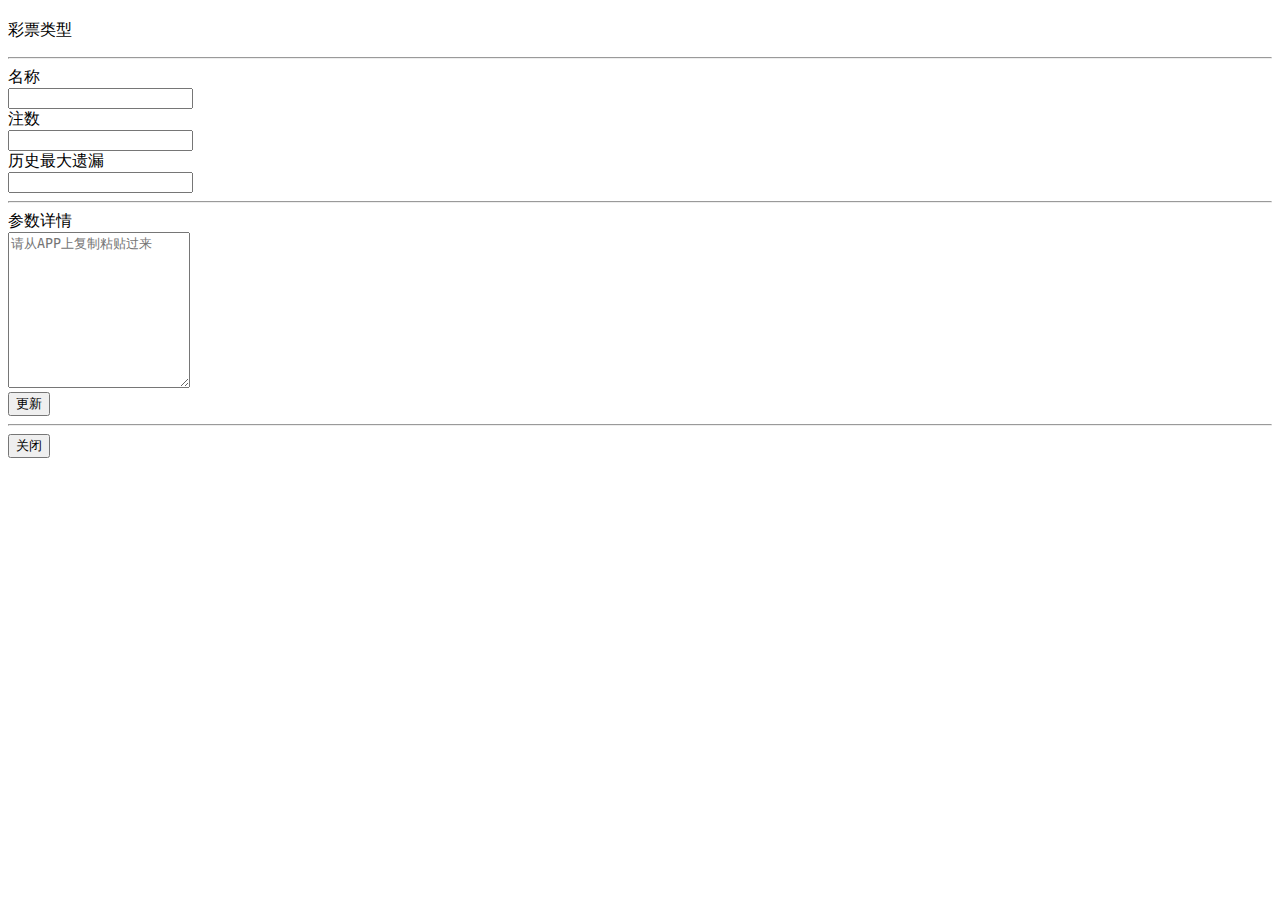
<file: src/main/resources/templates/syxw/syxw_param_edit.html>
<!DOCTYPE html>
<html xmlns:th="http://www.thymeleaf.org">
<head>
    <title>十一选五</title>
    <link rel="stylesheet" th:href="@{/static/bootstrap/css/bootstrap.css}"/>
    <link rel="stylesheet" th:href="@{/static/bootstrap-table/bootstrap-table.css}"/>
    <link rel="stylesheet" th:href="@{/static/bootstrap-validator/css/bootstrapValidator.css}"/>
</head>
<body>

<div class="container">

    <form id="numberForm" class="form-horizontal" role="form" style="margin-top: 20px;">
        <input type="hidden" id="id" name="id" th:value="${entity.id}"/>
        <div class="form-group">
            <label class="col-sm-2 control-label">彩票类型</label>
            <div class="col-sm-3">
                <p class="form-control-static" th:text="${entity.typeName}"></p>
            </div>
        </div>

        <hr/>

        <div class="form-group">
            <label for="name" class="col-sm-2 control-label">名称</label>
            <div class="col-sm-3">
                <input class="form-control" id="name" readonly th:value="${entity.name}"/>
            </div>

            <label for="amount" class="col-sm-2 control-label">注数</label>
            <div class="col-sm-3">
                <input class="form-control" id="amount" readonly th:value="${entity.amount}"/>
            </div>
        </div>

        <div class="form-group">
            <label for="maxNeglect" class="col-sm-2 control-label">历史最大遗漏</label>
            <div class="col-sm-3">
                <input class="form-control" id="maxNeglect" name="maxNeglect" th:value="${entity.maxNeglect}"/>
            </div>
        </div>

        <hr/>

        <div class="row">
            <div class="col-sm-6">
                <div class="form-group">
                    <label for="numbers" class="col-sm-2 control-label">参数详情</label>
                    <div class="col-sm-10">
                        <textarea class="form-control" id="numbers" placeholder="请从APP上复制粘贴过来" readonly
                                  th:text="${entity.numbers}"
                                  rows="10"></textarea>
                    </div>
                </div>
            </div>

            <div class="col-sm-5 pull-right">
                <button type="button" class="btn btn-sm btn-success " id="updateBtn">更新</button>
            </div>
        </div>
        <hr/>
    </form>

    <div class="row">
        <div class="col-sm-2 col-sm-offset-5">
            <button type="button" class="btn btn-default" id="closeBtn">关闭</button>
        </div>
    </div>

    <div class="row" style="margin-top: 30px"></div>

</div>

</body>

<script th:src="@{/static/jquery-3.3.1.min.js}"></script>
<script th:src="@{/static/bootstrap/js/bootstrap.js}"></script>
<script th:src="@{/static/bootstrap-table/bootstrap-table.js}"></script>
<script th:src="@{/static/bootstrap-validator/js/bootstrapValidator.js}"></script>
<script th:src="@{/static/bootstrap-validator/js/language/zh_CN.js}"></script>
<script th:src="@{/static/layer/layer.js}"></script>

<script th:inline="javascript">
    /*<![CDATA[*/
    var context = /*[[@{/}]]*/;
    /*]]>*/

</script>

<script type="text/javascript">

    $(function () {

        $("#numberForm").bootstrapValidator({
            fields: {
                maxNeglect: {
                    validators: {
                        notEmpty: {
                            message: '历史最大遗漏不能为空'
                        }
                    }
                },
            }
        });

        $("#closeBtn").click(function () {
            var index = parent.layer.getFrameIndex(window.name);
            parent.layer.close(index);
        });

        $("#updateBtn").click(function () {
            var bootstrapValidator = $("#numberForm").data('bootstrapValidator');
            bootstrapValidator.validate();
            if (!bootstrapValidator.isValid()) {
                return;
            }
            var id = $("#id").val();
            var syxw_index = layer.load(1);
            $.ajax({
                url: context + 'syxw/param/' + id + '/edit',
                type: 'post',
                dataType: "json",
                data: $('#numberForm').serialize(),
                success: function (result) {
                    if (result.code === 200) {
                        parent.layer.msg('保存成功');
                        setTimeout(function () {
                            window.location.reload();
                        }, 1000);
                    } else {
                        layer.alert('保存失败:' + result.message);
                    }
                },
                fail: function () {
                    layer.alert('保存失败');
                },
                complete: function () {
                    var index = parent.layer.getFrameIndex(window.name);
                    parent.layer.close(index);
                    setTimeout(function () {
                        parent.listData();
                    })
                }
            })
        });


    });

</script>

</html>
</file>
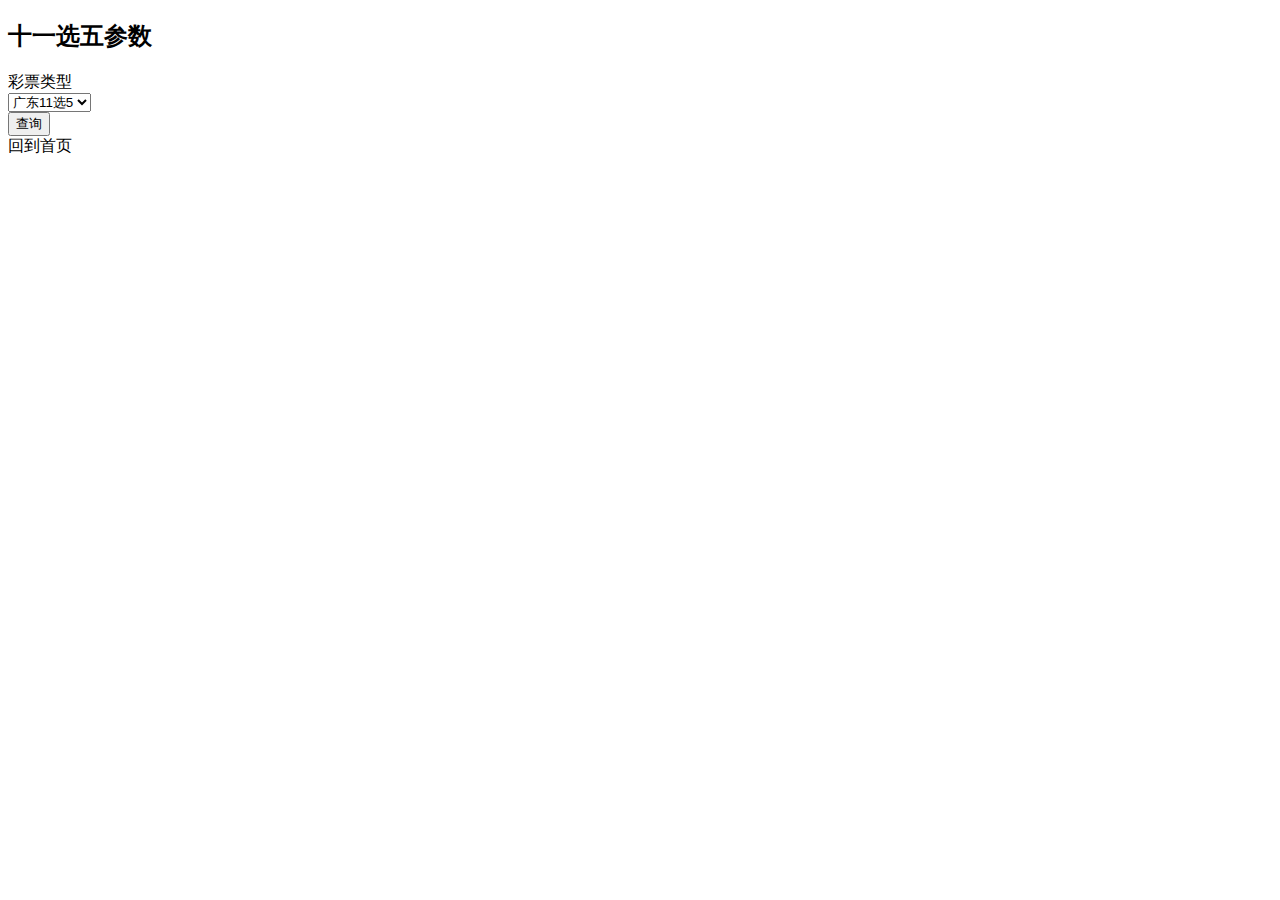
<file: src/main/resources/templates/syxw/syxw_param_list.html>
<!DOCTYPE html>
<html xmlns:th="http://www.thymeleaf.org">
<head>
    <title>十一选五</title>
    <head>
        <link rel="stylesheet" th:href="@{/static/bootstrap/css/bootstrap.css}"/>
        <link rel="stylesheet" th:href="@{/static/bootstrap-table/bootstrap-table.css}"/>
    </head>
</head>
<body>

<div class="container">

    <div class="row" style="margin-bottom: 20px;">
        <div class="text-center">
            <h2>十一选五参数</h2>
        </div>
    </div>

    <div>
        <form id="queryForm" class="form-horizontal">
            <div class="form-group">
                <label class="col-sm-2 control-label">彩票类型</label>
                <div class="col-sm-3">
                    <select class="form-control" id="type" name="type" onchange="listData()">
                        <option value="gd11x5">广东11选5</option>
                        <option value="js11x5">江苏11选5</option>
                        <option value="sh11x5">上海11选5</option>
                        <option value="sd11x5">山东11选5</option>
                        <option value="jx11x5">江西11选5</option>
                    </select>
                </div>

                <div class="col-sm-2">
                    <button class="btn btn-sm btn-success col-sm-offset-1" type="button" id="queryBtn">查询</button>
                </div>

                <div class="col-sm-2 pull-right">
                    <a th:href="@{/syxw/index}" class="btn btn-sm btn-default">回到首页</a>
                </div>

            </div>
        </form>
    </div>

    <div class="row">
        <table id="paramTable" class="table">
        </table>
    </div>
</div>

</body>

<script th:src="@{/static/jquery-3.3.1.min.js}"></script>
<script th:src="@{/static/bootstrap/js/bootstrap.js}"></script>
<script th:src="@{/static/bootstrap-table/bootstrap-table.js}"></script>
<script th:src="@{/static/layer/layer.js}"></script>

<script th:inline="javascript">
    /*<![CDATA[*/
    var context = /*[[@{/}]]*/;
    /*]]>*/
</script>

<script type="text/javascript">

    $(function () {

        $("#queryBtn").click(function () {
            listData();
        });

        $('#paramTable').bootstrapTable({
            url: context + '/syxw/param/list',
            dataType: "json",
            striped: true,                      //是否显示行间隔色
            cache: false,                       //是否使用缓存，默认为true，所以一般情况下需要设置一下这个属性（*）
            pagination: true,                   //是否显示分页（*）
            sortable: false,                    //是否启用排序
            pageSize: 10,                       //每页的记录行数（*）
            pageList:[5,10,20,30],//分页步进值
            sidePagination:"server",            //分页方式：client客户端分页，server服务端分页（*）
            search: true,                       //是否显示表格搜索，此搜索是客户端搜索，不会进服务端，所以，个人感觉意义不大
            showColumns: true,                  //是否显示所有的列
            showToggle: true,                   //是否显示详细视图和列表视图的切换按钮
            cardView: false,                    //是否显示详细视图
            responseHandler:responseHandler,//请求数据成功后，渲染表格前的方法
            columns: [{
                field: 'name',
                title: '名称',
                width: '10%'
            }, {
                field: 'type',
                title: '类型',
                width: '10%',
                formatter: function (value) {
                    if (value === 'gd11x5') {
                        return '广东11选5 ';
                    } else if (value === 'js11x5') {
                        return '江苏11选5 ';
                    } else if (value === 'sh11x5') {
                        return '上海11选5 ';
                    } else if (value === 'jx11x5') {
                        return '江西11选5 ';
                    } else if (value === 'sd11x5') {
                        return '山东11选5 ';
                    }
                    return value;
                }
            }, {
                field: 'numbers',
                title: '参数详情',
                width: '40%',
                formatter: function (value) {
                    if (value.length > 100) {
                        return '<a href="javascript:void(0);"  title="' + value + '">' + value.substr(0, 100) + '...</a> ';
                    }
                    return value;
                }
            }, {
                field: 'amount',
                title: '注数',
                width: '5%',
            }, {
                field: 'maxNeglect',
                title: '历史最大遗漏',
                width: '10%',
                align: 'center'
            }, {
                field: 'id',
                title: '操作',
                width: '20%',
                align: 'center',
                formatter: function (id, row) {
                    return '<button class="btn btn-ms btn-success" onclick="analyze(' + id + ')">分析</button>' +
                        '<button class="btn btn-ms btn-info col-sm-offset-1" onclick="edit(' + id + ')">修改</button>' +
                        '<button class="btn btn-ms btn-danger col-sm-offset-1" data-id="' + row.id + '" data-name="' + row.name + '" onclick="deleteParam(this)">删除</button>';
                }
            }]
        });
        listData();
    });

    function responseHandler(result){
        return {
            total : result.total, //总页数,前面的key必须为"total"
            rows : result.list //行数据，前面的key要与之前设置的dataField的值一致.
        };
    };

    function deleteParam(_this) {
        var $this = $(_this);
        var name = $this.data("name");
        var id = $this.data("id");
        layer.confirm('您确定删除 “' + name + '” 吗？', {
            btn: ['确定', '取消'], //按钮
            offset: "[20%]",
            title: '删除参数',
        }, function () {
            $.ajax({
                url: context + '/syxw/param/delete/' + id,
                type: 'post',
                dataType: "json",
                success: function (result) {
                    //$("#paramTable").bootstrapTable('refresh');
                    layer.msg('删除成功', {icon: 1});
                    setTimeout(function () {
                        window.location.reload();
                    }, 1000);
                },
                fail: function () {
                    layer.alert('删除失败');
                }
            });
        }, function () {

        });
    }

    function listData() {
        var index = layer.load(1);
        $('#bootStrapTableId').bootstrapTable('refresh');
        layer.close(index);

        /*$.ajax({
            url: context + '/syxw/param/data',
            data: $("#queryForm").serialize(),
            type: 'post',
            dataType: "json",
            success: function (result) {
                $("#paramTable").bootstrapTable('load', result);
                layer.close(index);
            }
        });*/
    }

    function analyze(id) {
        layer.open({
            type: 2,
            area: ['90%', '90%'],
            fixed: false, //不固定
            maxmin: true,
            title: '分析结果',
            content: context + '/syxw/param/' + id + '/param_analyze'
        });
    }
    
    function edit(id) {
        layer.open({
            type: 2,
            area: ['90%', '90%'],
            fixed: false,
            maxmin: true,
            title: '编辑',
            content: context + '/syxw/param/' + id + '/edit'
        });
    }

</script>

</html>
</file>
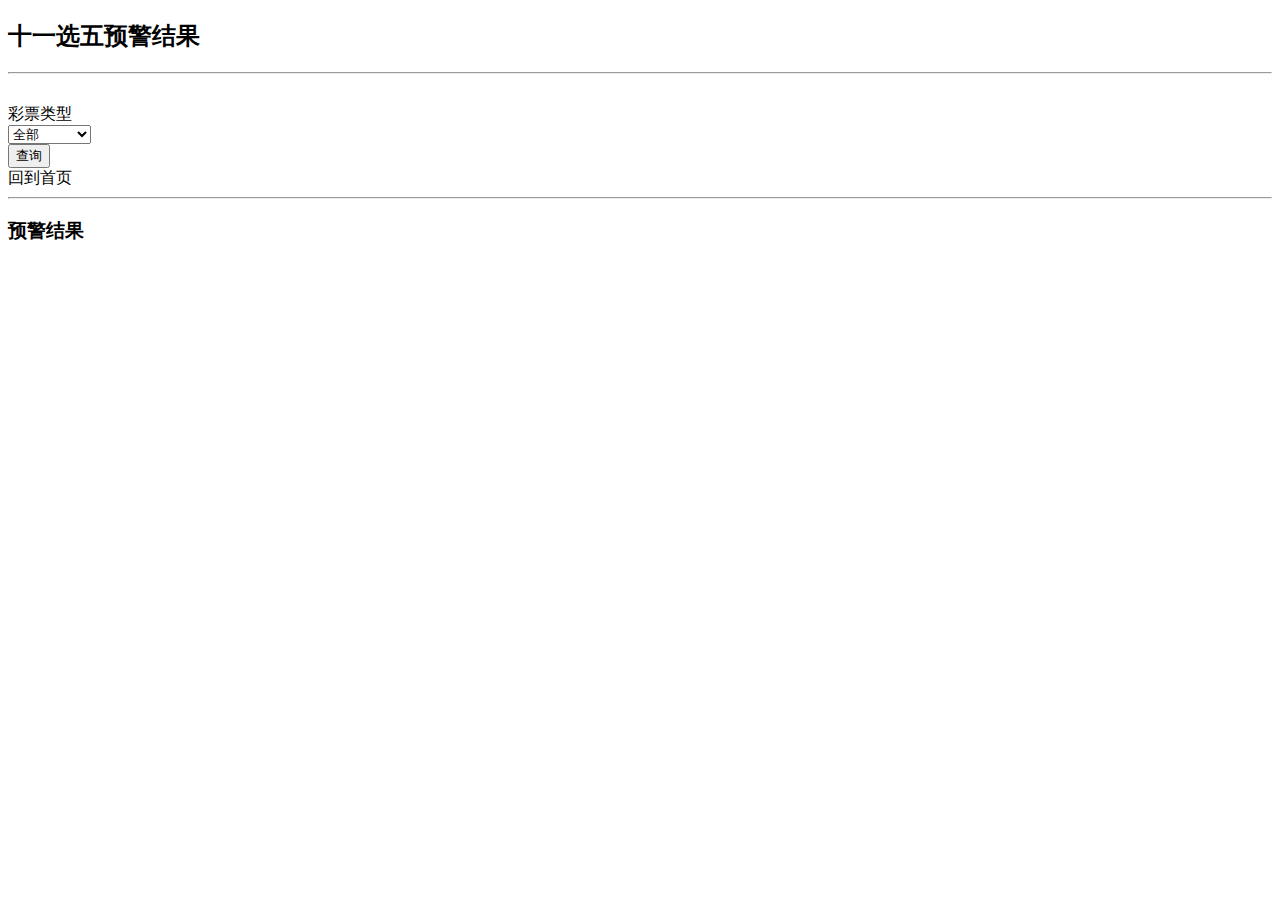
<file: src/main/resources/templates/syxw/syxw_warning.html>
<!DOCTYPE html>
<html xmlns:th="http://www.thymeleaf.org">
<head>
    <title>十一选五</title>
    <link rel="stylesheet" th:href="@{/static/bootstrap/css/bootstrap.css}"/>
    <link rel="stylesheet" th:href="@{/static/bootstrap-table/bootstrap-table.css}"/>
</head>
<body>

<div class="container">
    <div class="row">
        <div class="text-center">
            <h2>十一选五预警结果</h2>
        </div>
    </div>

    <hr>

    <div class="row" style="margin-top: 30px;">

        <form id="queryForm" class="form-horizontal" role="form">
            <label class="col-sm-2 control-label">彩票类型</label>
            <div class="col-sm-3">
                <select class="form-control" id="type" name="type">
                    <option value="-1">全部</option>
                    <option value="gd11x5">广东11选5</option>
                    <option value="js11x5">江苏11选5</option>
                    <option value="sh11x5">上海11选5</option>
                    <option value="sd11x5">山东11选5</option>
                    <option value="jx11x5">江西11选5</option>
                </select>
            </div>

            <div class="col-sm-2">
                <button class="btn btn-sm btn-success col-sm-offset-1" type="button" id="refreshBtn">查询</button>
            </div>

            <div class="col-sm-2 pull-right">
                <a th:href="@{/syxw/index}" class="btn btn-sm btn-default">回到首页</a>
            </div>
        </form>

    </div>

    <hr/>

    <div class="row">
        <div class="col-sm-8">
            <h3>预警结果</h3>
        </div>
    </div>

    <table id="gambleTable" class="table">
    </table>
    <div class="row" style="margin-top: 35px;"></div>
</div>

</div>

</body>

<script th:src="@{/static/jquery-3.3.1.min.js}"></script>
<script th:src="@{/static/bootstrap/js/bootstrap.js}"></script>
<script th:src="@{/static/bootstrap-table/bootstrap-table.js}"></script>
<script th:src="@{/static/layer/layer.js}"></script>

<script th:inline="javascript">
    /*<![CDATA[*/
    var context = /*[[@{/}]]*/;
    /*]]>*/
</script>

<script type="text/javascript">

    $(function () {
        generate();
        $("#refreshBtn").click(function () {
            generate();
        });
    });

    $('#gambleTable').bootstrapTable({
        striped: true,                      //是否显示行间隔色
        cache: false,                       //是否使用缓存，默认为true，所以一般情况下需要设置一下这个属性（*）
        //pagination: true,                   //是否显示分页（*）
        sortable: false,                     //是否启用排序
        search: true,                       //是否显示表格搜索，此搜索是客户端搜索，不会进服务端
        showColumns: true,                  //是否显示所有的列
        showToggle: true,                    //是否显示详细视图和列表视图的切换按钮
        cardView: false,                    //是否显示详细视图
        //detailView: false,                   //是否显示父子表
        pageList: [100],
        onLoadSuccess: function () {
            return false;
        },
        columns: [{
            field: 'type',
            title: '类型',
            width: '15%',
            formatter: function (value) {
                if (value === 'gd11x5') {
                    return '广东11选5 ';
                } else if (value === 'js11x5') {
                    return '江苏11选5 ';
                } else if (value === 'sh11x5') {
                    return '上海11选5 ';
                } else if (value === 'jx11x5') {
                    return '江西11选5 ';
                } else if (value === 'sd11x5') {
                    return '山东11选5 ';
                }
                return value;
            }
        }, {
            field: 'paramName',
            title: '号码名称',
            width: '15%'
        }, {
            field: 'amount',
            title: '注数',
            width: '8%'
        }, {
            field: 'maxNeglect',
            title: '历史最大遗漏',
            width: '8%'
        }, {
            field: 'period',
            title: '当前遗漏',
            width: '8%',
            formatter: function (period, row) {
                if (row.waringFlag === 1) {
                    return '<p style="color: red">' + period + '</p>';
                }
                return period;
            }
        }, {
            field: 'numbers',
            title: '参数详情',
            width: ' 15%',
            formatter: function (value) {
                if (value.length > 50) {
                    return '<a href="javascript:void(0);" title="' + value + '">' + value.substr(0, 30) + '...</a> ';
                }
                return value;
            }
        }, {
            field: 'numbers',
            title: '操作',
            width: '20%',
            align: 'center',
            formatter: function (value, row) {
                var result = '<button class="btn btn-sm btn-info clip_button" data-val="' + value + '" onclick=copyNumbers(this)>复制</button>';
                result += '<button class="btn btn-sm btn-success col-sm-offset-1" onclick="analyze(' + row.id + ')">分析</button>';
                return result;
            }
        }]
    });

    function generate() {
        var index = layer.load(1);
        $.ajax({
            url: context + '/syxw/warning/data',
            data: $("#queryForm").serialize(),
            type: 'post',
            dataType: "json",
            success: function (generateRows) {
                $("#gambleTable").bootstrapTable('load', generateRows);
            },
            fail: function () {
                layer.alert('加载失败');
            },
            complete: function () {
                layer.close(index);
            }
        })
    }

    function copyNumbers(_this) {
        var $this = $(_this);
        var aux = document.createElement("input");
        aux.setAttribute("value", $this.data("val"));
        document.body.appendChild(aux);
        aux.select();
        document.execCommand("copy");
        document.body.removeChild(aux);
        layer.msg('复制成功');
    }

    function analyze(id) {
        layer.open({
            type: 2,
            area: ['90%', '90%'],
            fixed: false, //不固定
            maxmin: true,
            title: '分析结果',
            content: context + '/syxw/param/' + id + '/param_analyze'
        });
    }

</script>

</html>
</file>
